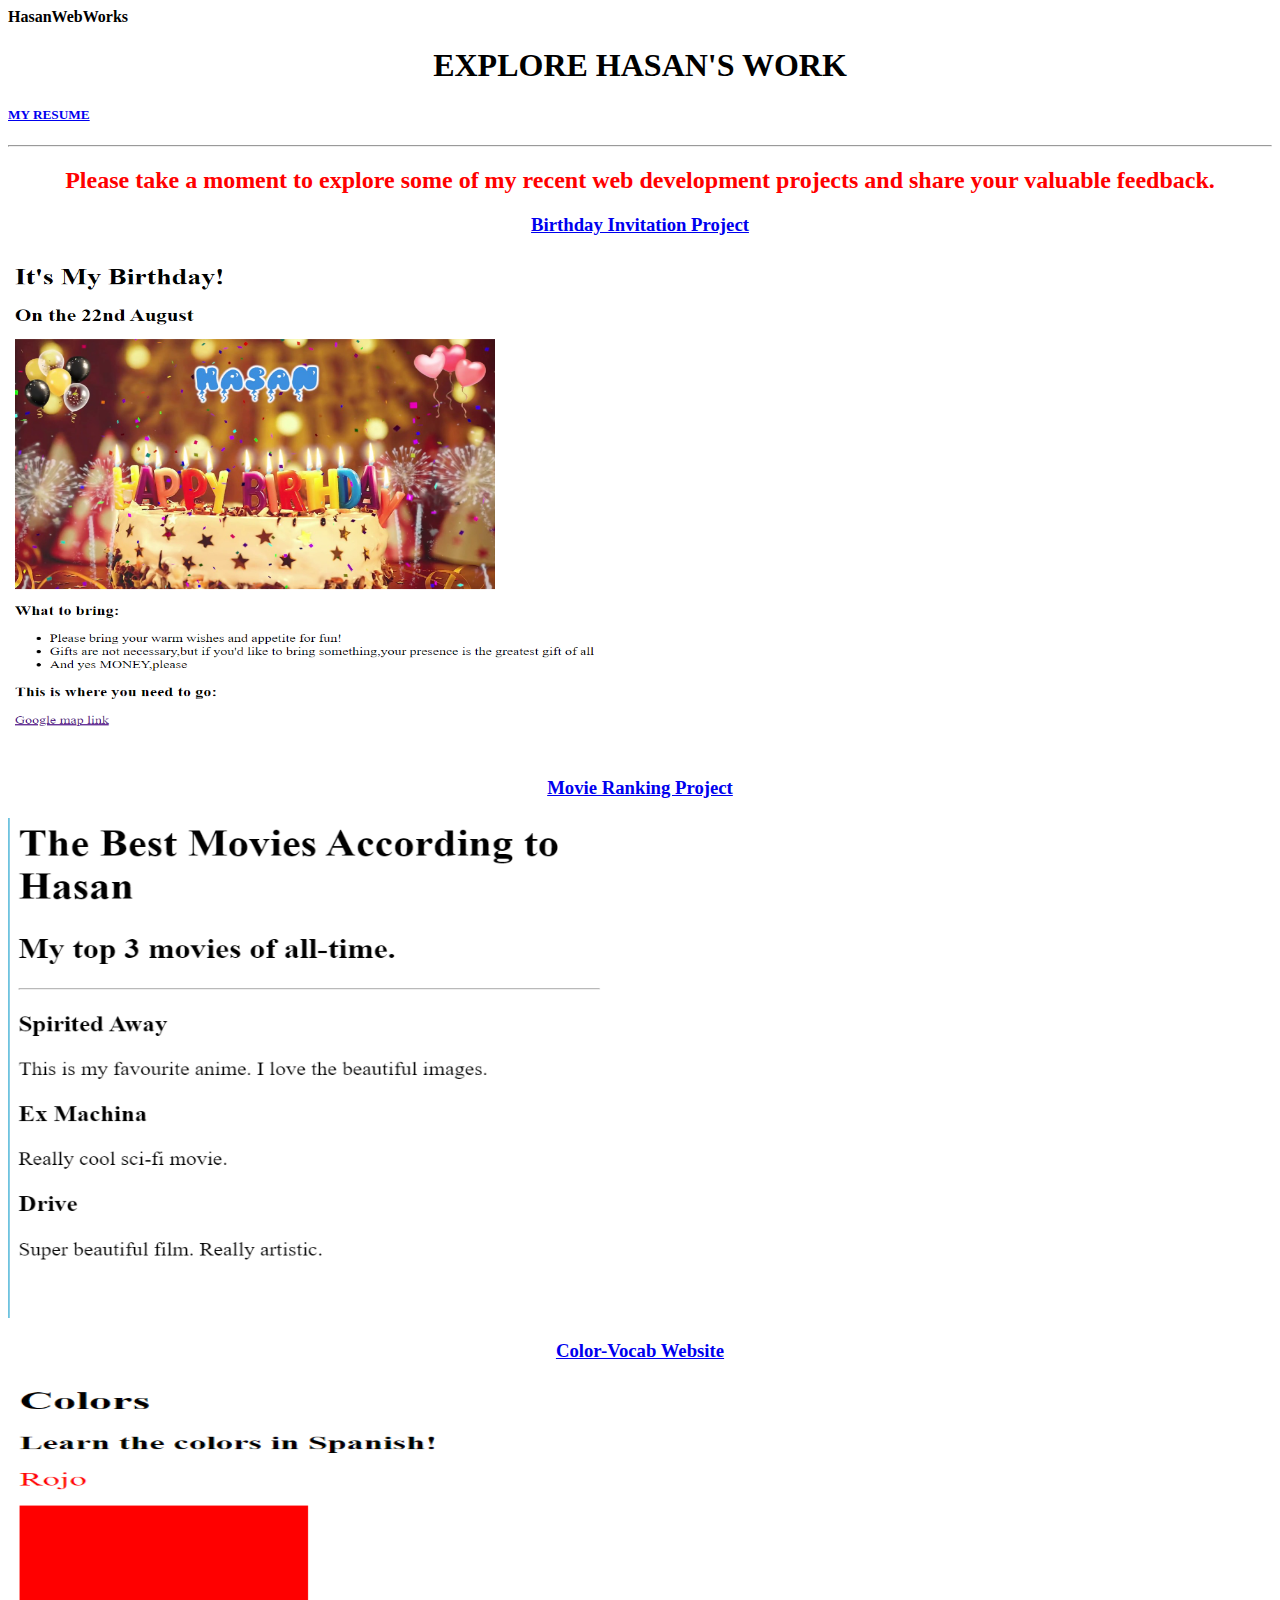
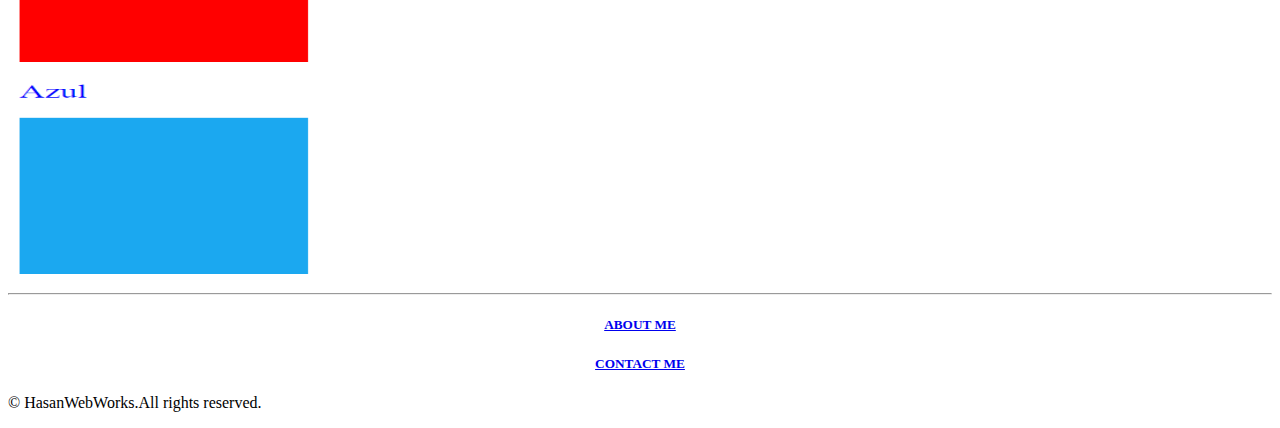
<file: index.html>
<!-- TODO 1: Create the HTML Boilerplate -->
<!DOCTYPE html>
<html lang="en">
    <head>
        <meta charset="UTF-8">
        <title>HasanWebWorks</title>
        <link rel="stylesheet" href="./style.css" />
    </head>
    <body>
        <h7 class="bold">HasanWebWorks</h7>
        <center><h1 class="bold">EXPLORE HASAN'S WORK</h1></center></center>
        <h5><a href="./public/resume.html">MY RESUME</a></h5>
        <hr/>
        <center><h2 class="color" id="red" >Please take a moment to explore some of my recent web development projects and share your valuable feedback.</h2></center>
        <center><h3><a href="./public/birthday-invite.html">Birthday Invitation Project</a></h3></center>
        <img src="./assets/images/Birthday Project Preview .png" width="600" height="500" alt="Preview Of Birthday Project"/>
        <center><h3><a href="./public/movie-ranking.html">Movie Ranking Project</a></h3></center>
        <img src="./assets/images/Best Movie Project Preview.png" width="600" height="500" alt="Preview of best movie ranking"/>
        <center><h3><a href="./public/color-vocab.html">Color-Vocab Website</a></h3></center>
        <img src="./assets/images/color-vocab.png" width="600" height="500" alt="Preview of best movie ranking"/>
        <hr/>
        <center><h5><a href="./public/about.html">ABOUT ME</a></h3></center>
            <center><h5><a href="./public/contact.html">CONTACT ME</a></h3></center>
            <footer>
            <p>© HasanWebWorks.All rights reserved.</p>
          </footer>
    </body>
</html>
</file>
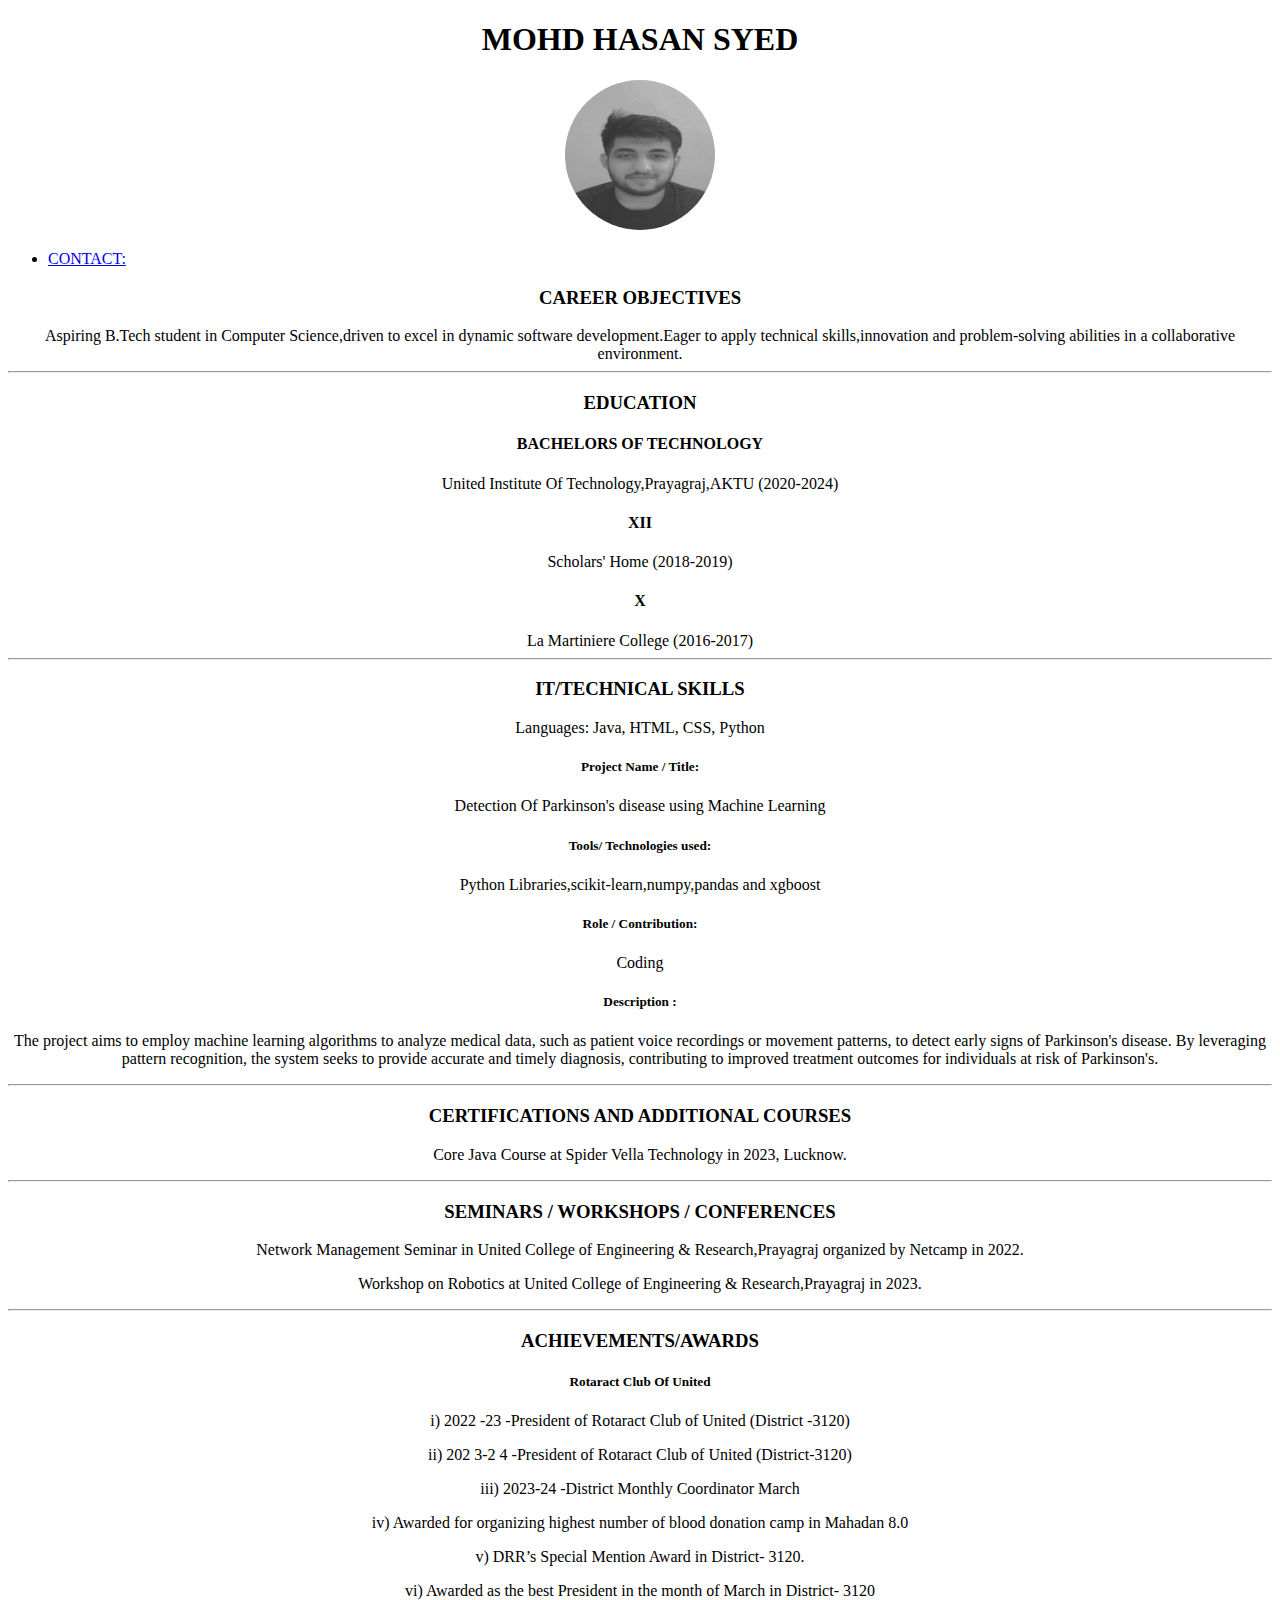
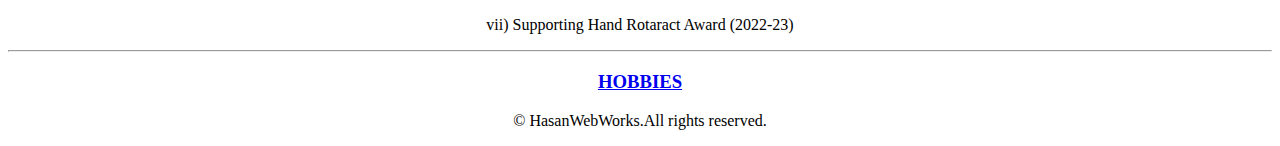
<file: resume.html>
<!DOCTYPE html>
<html lang="en">
    <head>
        <meta charset="UTF-8">
        <title>My Resume</title>
    </head>
    <body>
    <center>
     <h1>MOHD HASAN SYED</h1>
    </center>
    <center>
    <img src ="./mypic.jpg" width="150" height="150" alt="My Photo"
    style="border-radius:50% ;"/>
    </center>
    <ul>
    <li><a href="./contact.html">CONTACT:</a></li>
    </ul>
    <center>
        <h3>CAREER OBJECTIVES</h3>
        Aspiring B.Tech student in Computer Science,driven to excel in dynamic software development.Eager to apply technical skills,innovation and problem-solving abilities in a collaborative environment.
    <center>
        <hr/>
        <h3>EDUCATION</h3>
    
        <h4>BACHELORS OF TECHNOLOGY</h4>
        United Institute Of Technology,Prayagraj,AKTU (2020-2024)
        <h4>XII</h4>
        Scholars' Home (2018-2019)
        <h4>X</h4>
        La Martiniere College (2016-2017) 
    </center>
    <hr/>
    <center><h3>IT/TECHNICAL SKILLS</h3>
        <p>Languages: Java, HTML, CSS, Python</p>
            <p><h5>Project Name / Title:</h5>Detection Of Parkinson's disease using
            Machine Learning</p>
        <p> <h5>Tools/ Technologies used:</h5> Python Libraries,scikit-learn,numpy,pandas
            and xgboost</p>
        <p> <h5>Role / Contribution:</h5> Coding</p>
    <p> <h5>Description :</h5> The project aims to employ machine learning algorithms to
            analyze medical data, such as patient voice recordings or movement
            patterns, to detect early signs of Parkinson's disease. By leveraging
            pattern recognition, the system seeks to provide accurate and timely
            diagnosis, contributing to improved treatment outcomes for individuals at
            risk of Parkinson's.</p>
            <hr/>
            <h3>CERTIFICATIONS AND ADDITIONAL COURSES</h3>
            <p>Core Java Course at Spider Vella Technology in 2023, Lucknow.</p> 
            <hr/>
            <h3>SEMINARS / WORKSHOPS / CONFERENCES</h3>
        <p>Network Management Seminar in United College of Engineering &
        Research,Prayagraj organized by Netcamp in 2022.</p> 
    <p>Workshop on Robotics at United College of Engineering &
             Research,Prayagraj in 2023.</p>
             <hr/> 
            <h3>ACHIEVEMENTS/AWARDS</h3>
            <h5>Rotaract Club Of United</h5>
            <p>i) 2022 -23 -President of Rotaract Club of United (District -3120)</p> 
            <p>ii) 202 3-2 4 -President of Rotaract Club of United (District-3120)</p> 
            <p>iii) 2023-24 -District Monthly Coordinator March</p> 
            <p>iv) Awarded for organizing highest number of blood donation camp in 
            Mahadan 8.0</p> 
        <p>v) DRR’s Special Mention Award in District- 3120.</p> 
        <p>vi) Awarded as the best President in the month of March in District-
            3120</p> 
        <p>vii) Supporting Hand Rotaract Award (2022-23)</p>
          <hr/>
        <a href="./hobbies.html"><h3>HOBBIES</h3></a>
    </center>
    <footer>
        <p>© HasanWebWorks.All rights reserved.</p>
      </footer>
    </body>
</html>
</file>
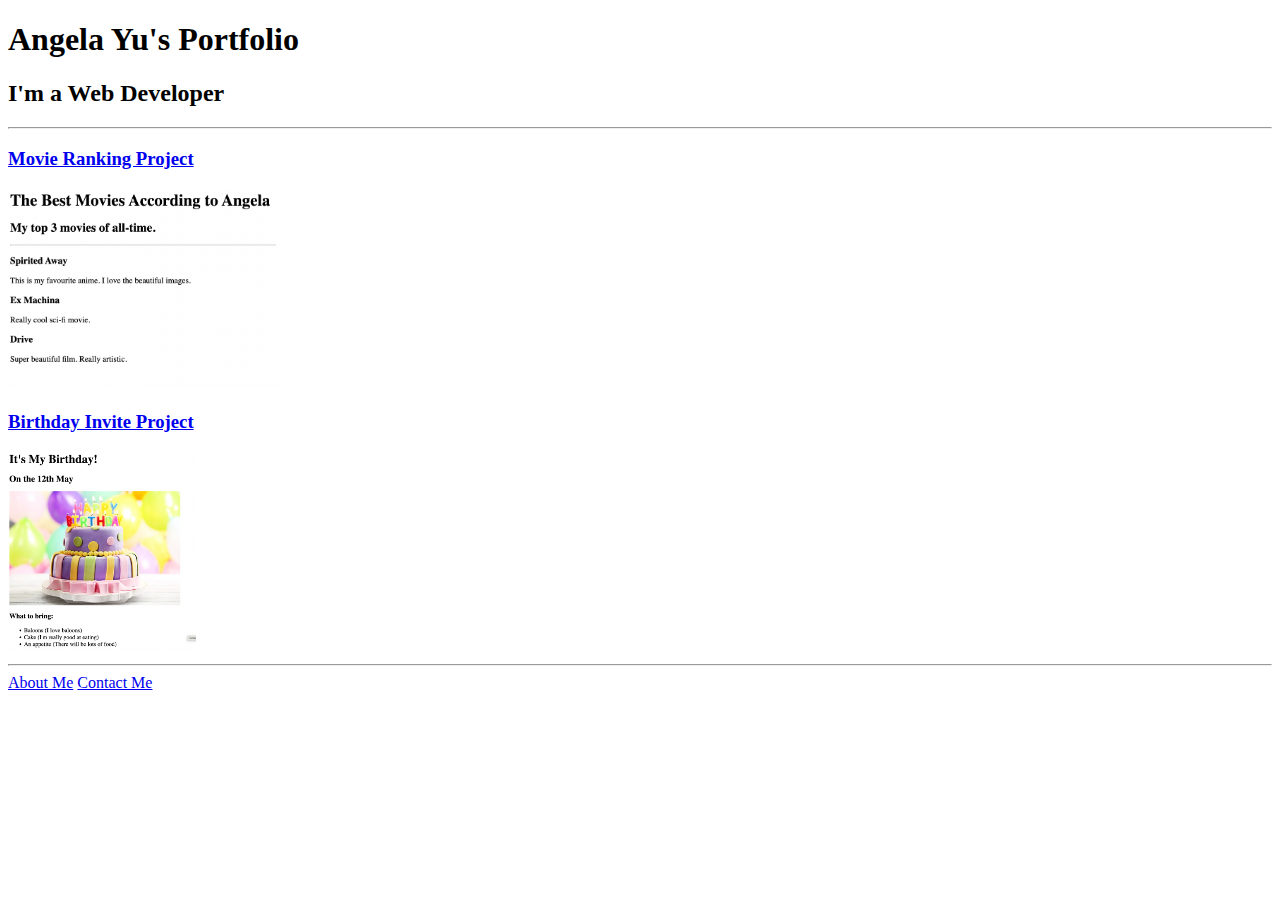
<file: solution.html>
<!DOCTYPE html>
<html lang="en">

<head>
  <meta charset="UTF-8">
  <title>Angela's Portfolio</title>
</head>

<body>
  <h1>Angela Yu's Portfolio</h1>
  <h2>I'm a Web Developer</h2>
  <hr />
  <h3><a href="./public/movie-ranking.html">Movie Ranking Project</a></h3>
  <img src="./assets/images/movie-ranking.png" height="200" alt="movie ranking project preview"/>
  <h3><a href="./public/birthday-invite.html">Birthday Invite Project</a></h3>
  <img src="./assets/images/birthday-invite.png" height="200" alt="birthday invite project preview"/>
  <hr />
  <a href="./public/about.html">About Me</a>
  <a href="./public/contact.html">Contact Me</a>
</body>

</html>
</file>
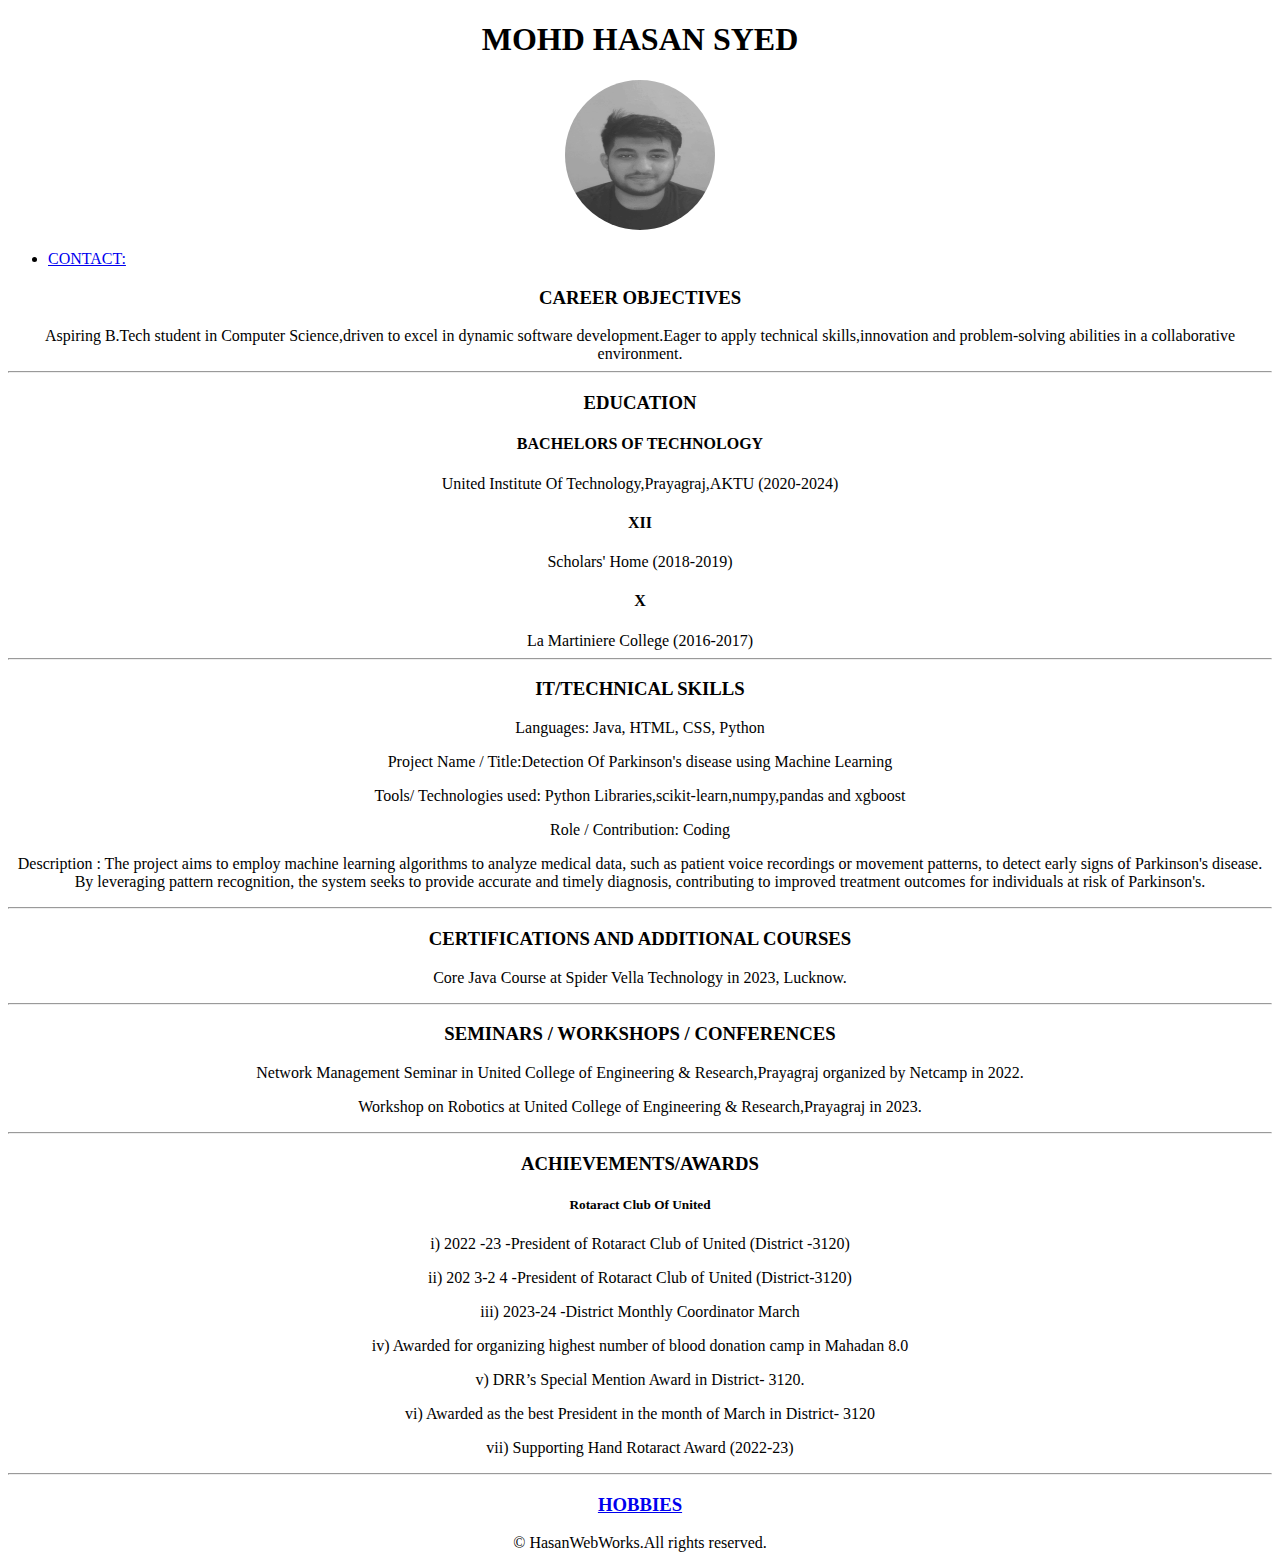
<file: public/resume.html>
<!DOCTYPE html>
<html lang="en">
    <head>
        <meta charset="UTF-8">
        <title>My Resume</title>
    </head>
    <body>
    <center>
     <h1>MOHD HASAN SYED</h1>
    </center>
    <center>
    <img src="../assets/images/my pic.png" width="150" height="150" alt="My Photo"
    style="border-radius:50% ;"/>
    </center>
    <ul>
    <li><a href="./contact.html">CONTACT:</a></li>
    </ul>
    <center>
        <h3>CAREER OBJECTIVES</h3>
        Aspiring B.Tech student in Computer Science,driven to excel in dynamic software development.Eager to apply technical skills,innovation and problem-solving abilities in a collaborative environment.
    <center>
        <hr/>
        <h3>EDUCATION</h3>
    
        <h4>BACHELORS OF TECHNOLOGY</h4>
        United Institute Of Technology,Prayagraj,AKTU (2020-2024)
        <h4>XII</h4>
        Scholars' Home (2018-2019)
        <h4>X</h4>
        La Martiniere College (2016-2017) 
    </center>
    <hr/>
    <center><h3>IT/TECHNICAL SKILLS</h3>
        <p>Languages: Java, HTML, CSS, Python</p>
            <p>Project Name / Title:Detection Of Parkinson's disease using
            Machine Learning</p>
        <p>Tools/ Technologies used: Python Libraries,scikit-learn,numpy,pandas
            and xgboost</p>
        <p>Role / Contribution: Coding</p>
    <p>Description : The project aims to employ machine learning algorithms to
            analyze medical data, such as patient voice recordings or movement
            patterns, to detect early signs of Parkinson's disease. By leveraging
            pattern recognition, the system seeks to provide accurate and timely
            diagnosis, contributing to improved treatment outcomes for individuals at
            risk of Parkinson's.</p>
            <hr/>
            <h3>CERTIFICATIONS AND ADDITIONAL COURSES</h3>
            <p>Core Java Course at Spider Vella Technology in 2023, Lucknow.</p> 
            <hr/>
            <h3>SEMINARS / WORKSHOPS / CONFERENCES</h3>
        <p>Network Management Seminar in United College of Engineering &
        Research,Prayagraj organized by Netcamp in 2022.</p> 
    <p>Workshop on Robotics at United College of Engineering &
             Research,Prayagraj in 2023.</p>
             <hr/> 
            <h3>ACHIEVEMENTS/AWARDS</h3>
            <h5>Rotaract Club Of United</h5>
            <p>i) 2022 -23 -President of Rotaract Club of United (District -3120)</p> 
            <p>ii) 202 3-2 4 -President of Rotaract Club of United (District-3120)</p> 
            <p>iii) 2023-24 -District Monthly Coordinator March</p> 
            <p>iv) Awarded for organizing highest number of blood donation camp in 
            Mahadan 8.0</p> 
        <p>v) DRR’s Special Mention Award in District- 3120.</p> 
        <p>vi) Awarded as the best President in the month of March in District-
            3120</p> 
        <p>vii) Supporting Hand Rotaract Award (2022-23)</p>
          <hr/>
        <a href="./hobbies.html"><h3>HOBBIES</h3></a>
    </center>
    <footer>
        <p>© HasanWebWorks.All rights reserved.</p>
      </footer>
    </body>
</html>
</file>
<file: style.css>
.color{
    color:red;
}
.bold{
    font-weight: bold;
}
</file>
